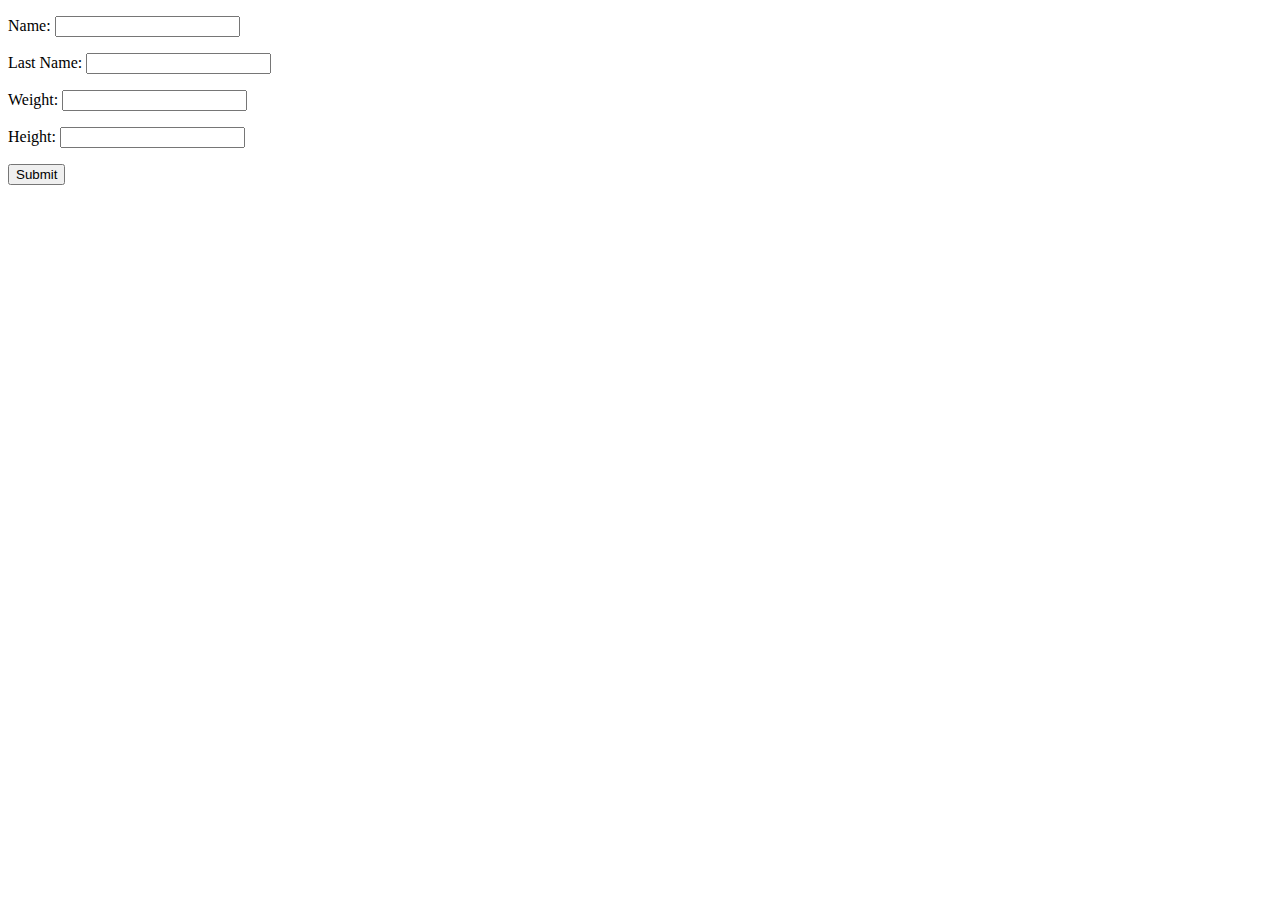
<file: Basic exercise with function-arrays-objects/index.html>
<!DOCTYPE html>
<html lang="en">

<head>
    <meta charset="UTF-8">
    <meta http-equiv="X-UA-Compatible" content="IE=edge">
    <meta name="viewport" content="width=device-width, initial-scale=1.0">
    <title>Exercise</title>
</head>

<body>
    <form class="form" action="">
        <p>Name: <input type="text" class="name"></p>
        <p>Last Name: <input type="text" class="lastName"></p>
        <p>Weight: <input type="text" class="weight"></p>
        <p>Height: <input type="text" class="height"></p>
        <button>Submit</button>
    </form>

    <div class="result"></div>

    <script src="js/script.js"></script>
</body>

</html>
</file>
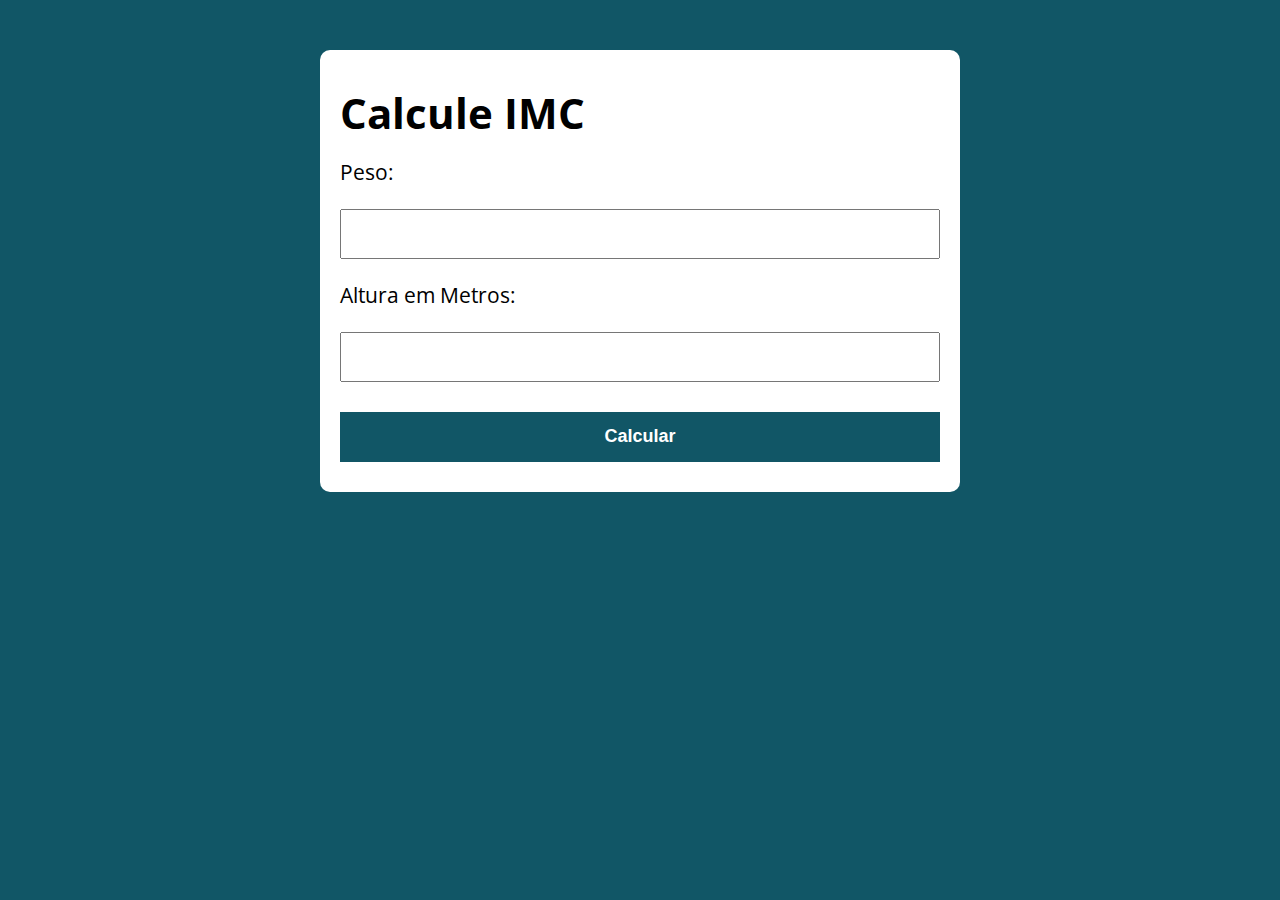
<file: Calcule IMC/index.html>
<!DOCTYPE html>
<html lang="pt-br">

<head>
  <meta charset="UTF-8">
  <meta name="viewport" content="width=device-width, initial-scale=1.0">
  <meta http-equiv="X-UA-Compatible" content="ie=edge">
  <title>Modelo</title>
  <link rel="stylesheet" href="./assets/css/style.css">
</head>

<body>
  <section class="container">
    <form class="form">
      <h1>Calcule IMC</h1>

      <div>
        <p>Peso:</p>
        <input type="text" name="peso" id="peso">

        <p>Altura em Metros:</p>
        <input type="text" name="altura" id="altura">

        <button type="submit">Calcular</button>
      </div>

      <div class="resultado"></div>
    </form>
  </section>

  <script src="./assets/js/main.js"></script>
</body>

</html>
</file>
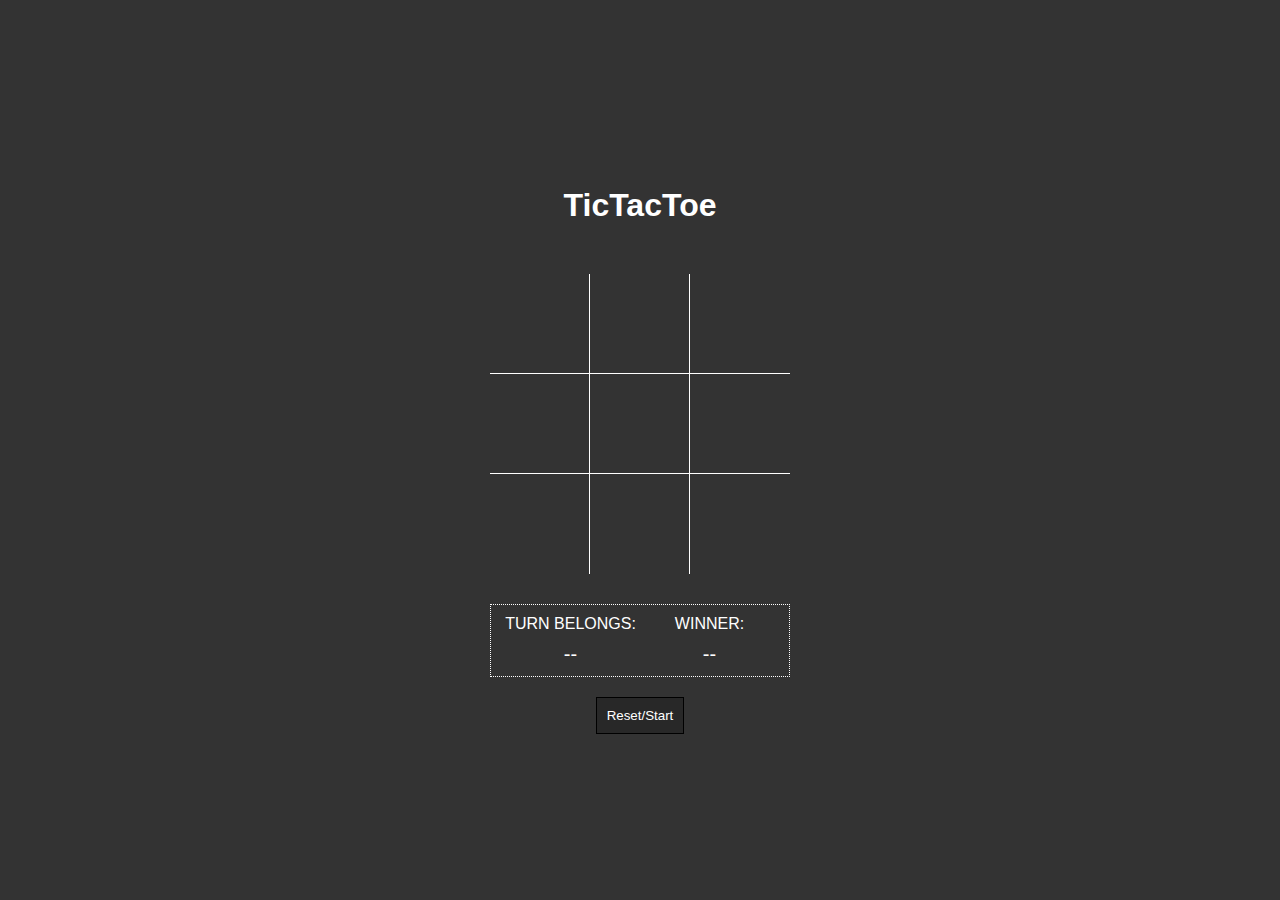
<file: TicTacToe/index.html>
<!DOCTYPE html>
<html lang="en">

<head>
    <meta charset="UTF-8">
    <meta http-equiv="X-UA-Compatible" content="IE=edge">
    <meta name="viewport" content="width=device-width, initial-scale=1.0">
    <title>TicTacToe</title>
    <link rel="stylesheet" href="style.css" />
</head>

<body>
    <h1>TicTacToe</h1>

    <div class="area">
        <div data-item="a1" class="item b r"></div>
        <div data-item="a2" class="item b r"></div>
        <div data-item="a3" class="item b"></div>

        <div data-item="b1" class="item b r"></div>
        <div data-item="b2" class="item b r"></div>
        <div data-item="b3" class="item b"></div>

        <div data-item="c1" class="item r"></div>
        <div data-item="c2" class="item r"></div>
        <div data-item="c3" class="item"></div>
    </div>

    <div class="info">
        <div class="infoitem">
            <div class="infotitulo">TURN BELONGS:</div>
            <div class="infocorpo vez">--</div>
        </div>
        <div class="infoitem">
            <div class="infotitulo">WINNER:</div>
            <div class="infocorpo resultado">--</div>
        </div>
    </div>

    <button class="reset">Reset/Start</button>

    <script src="script.js"></script>
</body>

</html>
</file>
<file: Calcule IMC/assets/css/style.css>
@import url('https://fonts.googleapis.com/css?family=Open+Sans:400,700&display=swap');
:root {
  --primary-color: rgb(17, 86, 102);
  --primary-color-darker: rgb(9, 48, 56);
}

* {
  box-sizing: border-box;
  outline: 0;
}
ul {
  list-style: none;
}
body {
  margin: 0;
  padding: 0;
  background: var(--primary-color);
  font-family: 'Open sans', sans-serif;
  font-size: 1.3em;
  line-height: 1.5em;
}

.container {
  max-width: 640px;
  margin: 50px auto;
  background: #fff;
  padding: 20px;
  border-radius: 10px;
}

form input, form label, form button {
  display: block;
  width: 100%;
  margin-bottom: 10px;
}

form input {
  font-size: 24px;
  height: 50px;
  padding: 0 20px;
}

form input:focus {
  outline: 1px solid var(--primary-color);
}

form button {
  border: none;
  background: var(--primary-color);
  color: #fff;
  font-size: 18px;
  font-weight: 700;
  height: 50px;
  cursor: pointer;
  margin-top: 30px;
}

form button:hover {
  background: var(--primary-color-darker);
}
</file>
<file: TicTacToe/style.css>
* {
    margin: 0;
    padding: 0;
    box-sizing: border-box;
}

body {
    display: flex;
    min-height: 100vh;
    justify-content: center;
    align-items: center;
    flex-direction: column;
    background-color: #333;
    font-family: Arial, Helvetica, sans-serif;
}

h1 {
    color: #FFF;
    margin: 20px 0;
}

.area {
    width: 300px;
    display: grid;
    grid-template-columns: repeat(3, 1fr);
    margin-top: 30px;
}
.area .item {
    width: 100px;
    height: 100px;
    display: flex;
    justify-content: center;
    align-items: center;
    font-size: 60px;
    font-weight: bold;
    color: #FFF;
    cursor: pointer;
}
.item:hover {
    background-color: rgba(0, 0, 0, 0.1);
}

.item.t {
    border-top: 1px solid #FFF;
}
.item.l {
    border-left: 1px solid #FFF;
}
.item.r {
    border-right: 1px solid #FFF;
}
.item.b {
    border-bottom: 1px solid #FFF;
}

.info {
    width: 300px;
    display: flex;
    margin-top: 30px;
    border: 1px dotted #FFF;
    padding: 10px;
}
.infoitem {
    flex: 1;
}
.infotitulo {
    text-align: center;
    color: #FFF;
    margin-bottom: 10px;
}
.infocorpo {
    text-align: center;
    color: #FFF;
    font-size: 20px;
}

.reset {
    border: 1px solid #000;
    background-color: rgba(0, 0, 0, 0.2);
    color: #FFF;
    padding: 10px;
    margin-top: 20px;
}
</file>
